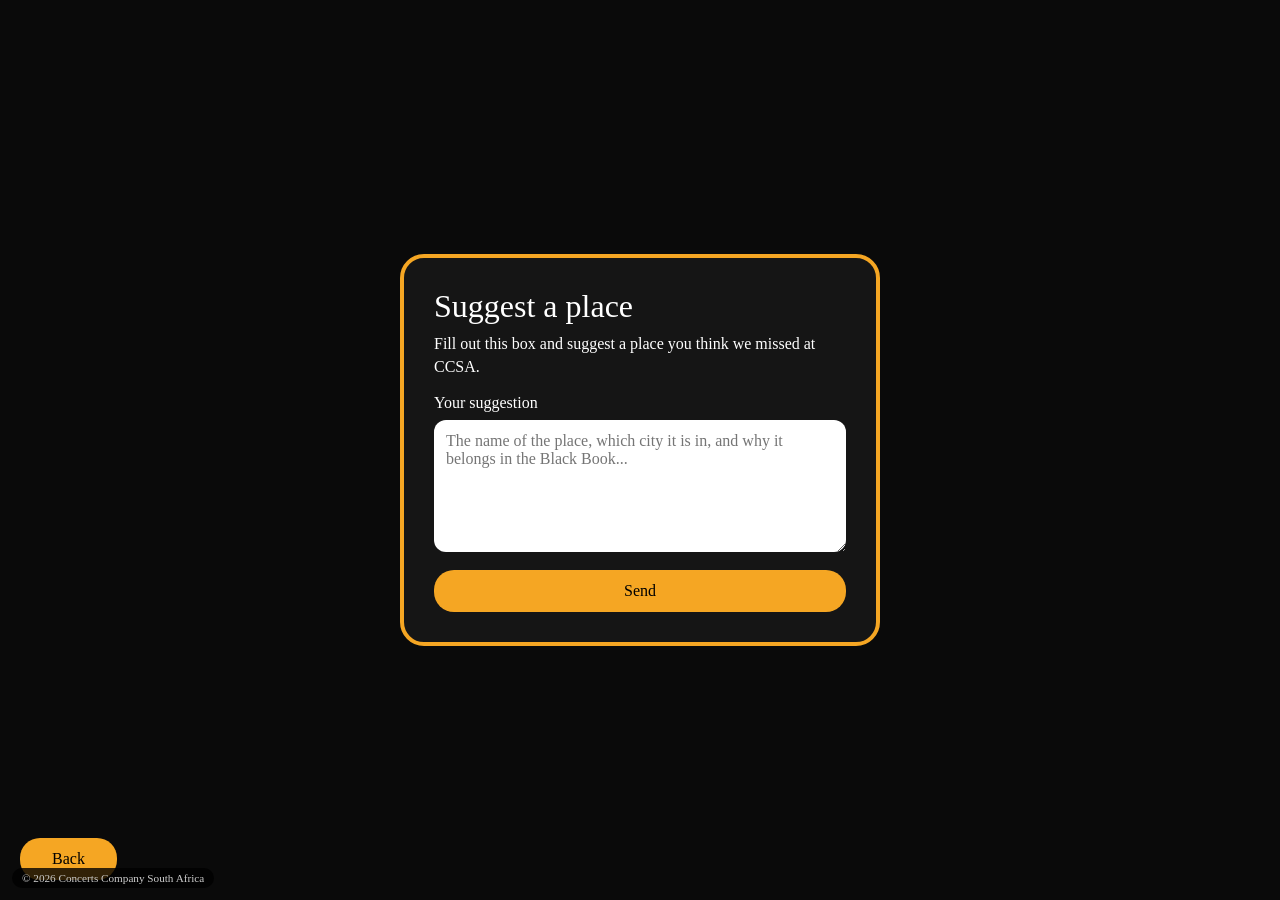
<file: contribute.html>
<!DOCTYPE html>
<html lang="en">
<head>
    <meta charset="UTF-8">
    <meta name="viewport" content="width=device-width, initial-scale=1.0">
    <title>Suggest a place | CCSA</title>
    <link rel="stylesheet" href="style.css">
</head>
<body class="suggest-body">
    <main class="suggest-card">
        <h1>Suggest a place</h1>
        <p>Fill out this box and suggest a place you think we missed at CCSA.</p>

        <form id="suggest-form">
            <label for="suggestion">Your suggestion</label>
            <textarea id="suggestion" rows="6" maxlength="1000" required
                placeholder="The name of the place, which city it is in, and why it belongs in the Black Book..."></textarea>
            <button type="submit" class="send-btn">Send</button>
        </form>

        <p id="suggest-thanks" class="suggest-thanks" hidden>Sent! Thank you for helping us grow the Black Book.</p>
    </main>

    <button type="button" id="back-btn" class="back-btn">Back</button>

    <script src="suggest.js"></script>
</body>
</html>
</file>
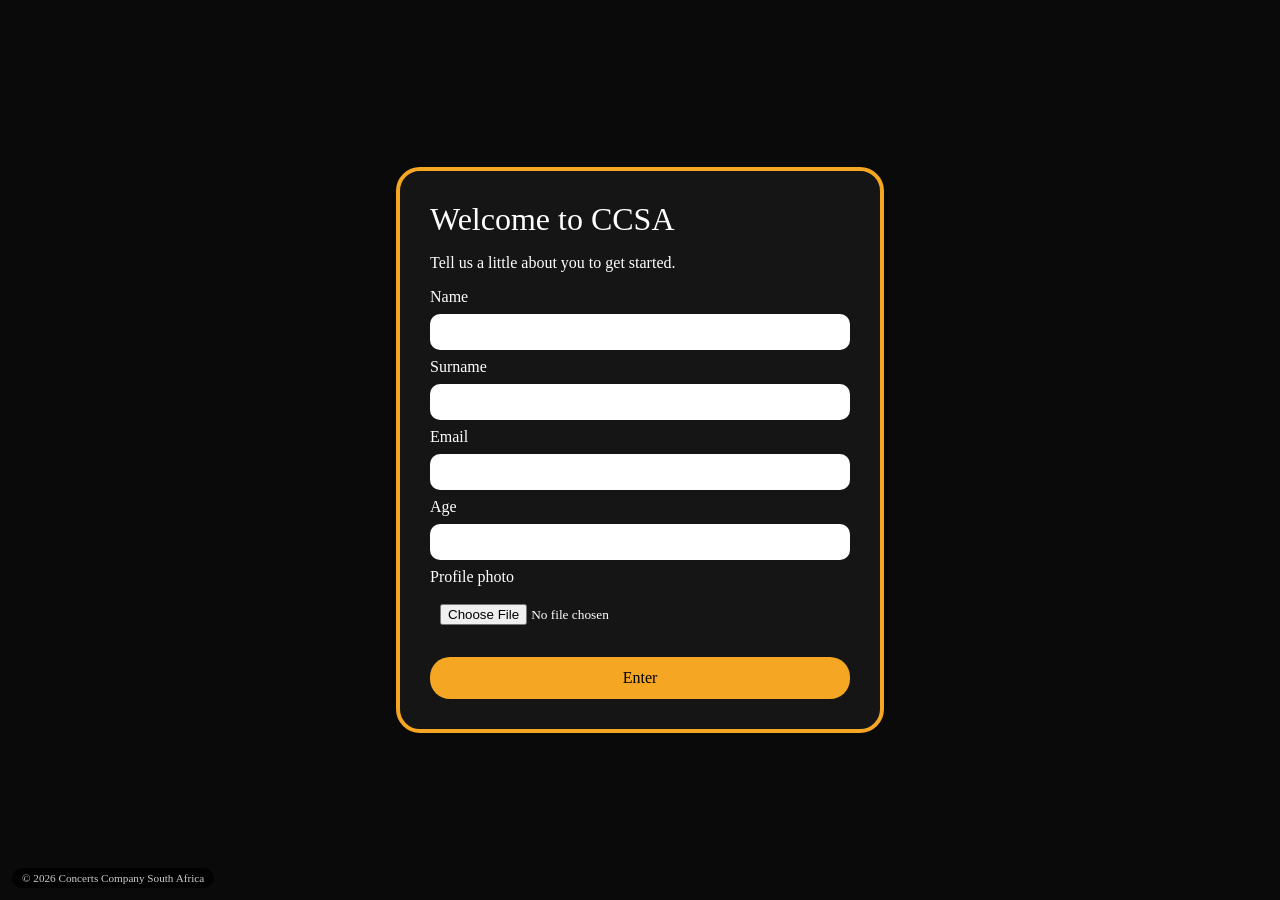
<file: welcome.html>
<!DOCTYPE html>
<html lang="en">
<head>
    <meta charset="UTF-8">
    <meta name="viewport" content="width=device-width, initial-scale=1.0">
    <title>Welcome to CCSA</title>
    <link rel="stylesheet" href="style.css">
</head>
<body class="welcome-body">
    <main class="welcome-card">
        <h1>Welcome to CCSA</h1>
        <p>Tell us a little about you to get started.</p>

        <form id="welcome-form">
            <label for="first-name">Name</label>
            <input type="text" id="first-name" required>

            <label for="last-name">Surname</label>
            <input type="text" id="last-name" required>

            <label for="email">Email</label>
            <input type="email" id="email" required>

            <label for="age">Age</label>
            <input type="number" id="age" min="1" max="120" required>

            <label for="photo">Profile photo</label>
            <input type="file" id="photo" accept="image/*" required>

            <button type="submit">Enter</button>
        </form>
    </main>

    <script src="welcome.js"></script>
</body>
</html>
</file>
<file: style.css>
body {
    margin: 0;
}

/* Header */
header {
    position: relative;
    z-index: 1;
    height: 70px;
    box-sizing: border-box;
    display: flex;
    align-items: center;
    justify-content: center;
    padding: 0;
    background: black;
    color: white;
}

header h1 {
    margin: 0;
    font-family: Georgia, serif;
    font-weight: normal;
    font-size: 1.8rem;
}

/* Home page map and city cards */
#map {
    position: fixed;
    inset: 0;
    z-index: -1;
}

.cities {
    display: flex;
    gap: 20px;
    justify-content: center;
    padding: 40px 20px;
}

.card {
    position: relative;
    display: flex;
    flex-direction: column;
    align-items: center;
    width: 280px;
    height: 360px;
    padding: 0;
    overflow: hidden;
    border: 4px solid black;
    border-radius: 24px;
    font-size: 2rem;
    text-decoration: none;
    color: black;
}

.card img {
    width: 100%;
    height: 100%;
    object-fit: cover;
}

.card span {
    position: absolute;
    inset: 0;
    display: flex;
    align-items: center;
    justify-content: center;
    padding: 0;
}

.card:nth-child(1) { color: goldenrod; }
.card:nth-child(2) { color: deepskyblue; }
.card:nth-child(3) { color: limegreen; }

/* Sidebar menu */
#sidebar {
    position: fixed;
    top: 0;
    left: 0;
    bottom: 0;
    width: 210px;
    z-index: 2000;
    background: #0a0a0a;
    display: flex;
    flex-direction: column;
    justify-content: space-evenly;
    padding: 20px;
    box-sizing: border-box;
    transform: translateX(-100%);
    transition: transform 0.3s ease;
}

#sidebar.open {
    transform: translateX(0);
}

#sidebar a {
    font-family: Georgia, serif;
    font-size: 1.6rem;
    text-decoration: none;
}

.nav-blue { color: deepskyblue; }
.nav-red { color: red; }
.nav-yellow { color: #e6e65a; }
.nav-white { color: white; }
.nav-purple { color: orchid; }

#menu-btn {
    position: fixed;
    top: 6px;
    left: 12px;
    z-index: 2100;
    background: none;
    border: none;
    color: white;
    font-size: 2rem;
    cursor: pointer;
}

/* City, profile, Black Book and concert pages */
#city-map {
    height: calc(100vh - 70px);
}

#city-panel {
    position: absolute;
    top: 70px;
    left: 0;
    bottom: 0;
    width: 280px;
    z-index: 1000;
    background: #151515;
    color: white;
    font-family: Georgia, serif;
    padding: 20px;
    box-sizing: border-box;
    border-radius: 0;
    overflow-y: auto;
    transform: translateX(-100%);
    transition: transform 0.3s ease;
}

#city-panel.open {
    transform: translateX(0);
}

#panel-text {
    margin: 0 0 16px;
    font-size: 1.1rem;
    line-height: 1.4;
}

#panel-image {
    width: 100%;
    height: 200px;
    object-fit: cover;
    border: 4px solid #f5a623;
    border-radius: 20px;
}

.category-title {
    margin: 20px 0 10px;
    font-weight: normal;
    font-size: 1.4rem;
}

.category-list {
    display: flex;
    flex-direction: column;
    gap: 10px;
}

.category-list button {
    padding: 12px;
    border: none;
    border-radius: 20px;
    background: #f5a623;
    font-family: Georgia, serif;
    font-size: 1rem;
    cursor: pointer;
}

/* Explore The Black Book link */
.blackbook-link {
    display: flex;
    align-items: center;
    gap: 12px;
    margin-top: 24px;
    color: white;
    text-decoration: none;
}

.b-badge {
    width: 46px;
    height: 46px;
    display: grid;
    place-items: center;
    flex-shrink: 0;
    border: 3px solid #b8721d;
    border-radius: 50%;
    background: #f5e0c0;
    color: #5a3510;
    font-family: Georgia, serif;
    font-size: 1.6rem;
}

.b-text {
    font-size: 0.85rem;
    line-height: 1.25;
}

.profile-photo {
    width: 100%;
    height: 220px;
    object-fit: cover;
    border: 6px solid deepskyblue;
    border-radius: 24px;
}

.blackbook-image {
    height: 200px;
    background: #f5a623;
    border: 6px solid #f5a623;
    border-radius: 24px;
    overflow: hidden;
}

.blackbook-image img {
    width: 100%;
    height: 100%;
    object-fit: cover;
}

.panel-buttons {
    display: flex;
    gap: 8px;
    margin-top: 20px;
}

.panel-buttons button {
    flex: 1;
    padding: 8px 4px;
    border: none;
    border-radius: 20px;
    background: #f5a623;
    font-family: Georgia, serif;
    font-size: 0.8rem;
    cursor: pointer;
}

/* City badge */
#city-badge {
    position: fixed;
    right: 20px;
    bottom: 20px;
    z-index: 1100;
    width: 110px;
    height: 140px;
    padding: 0;
    border: 5px solid black;
    border-radius: 20px;
    overflow: hidden;
    cursor: pointer;
    background: white;
}

#city-badge img {
    width: 100%;
    height: 100%;
    object-fit: cover;
}

#badge-label {
    position: absolute;
    inset: 0;
    display: flex;
    align-items: center;
    justify-content: center;
    font-family: Georgia, serif;
    font-size: 1.6rem;
    color: goldenrod;
}

/* Contribute message */
#contribute-note {
    position: fixed;
    z-index: 3000;
    max-width: 160px;
    padding: 6px 12px;
    background: #f5a623;
    color: black;
    font-family: Georgia, serif;
    font-size: 0.75rem;
    border-radius: 12px;
    opacity: 0;
    pointer-events: none;
    transition: opacity 0.3s ease;
}

#contribute-note.show {
    opacity: 1;
}

/* Concert menu */
.concerts-body {
    margin: 0;
    min-height: 100vh;
    background: #0a0a0a;
    color: white;
    font-family: Georgia, serif;
}

#bg-video {
    position: fixed;
    inset: 0;
    width: 100%;
    height: 100%;
    object-fit: cover;
    filter: blur(8px) brightness(0.5);
    transform: scale(1.1);
    z-index: -1;
}

.concerts-back {
    position: fixed;
    top: 16px;
    left: 20px;
    color: white;
    text-decoration: none;
}

.concerts-content {
    min-height: 100vh;
    display: flex;
    flex-direction: column;
    align-items: center;
    justify-content: center;
    gap: 20px;
    padding: 20px;
    text-align: center;
}

.concerts-content h1 {
    margin: 0;
    font-weight: normal;
    font-size: clamp(2rem, 6vw, 3.5rem);
}

#concert-list {
    display: flex;
    flex-direction: column;
    gap: 14px;
}

.concert-option {
    display: block;
    min-width: 280px;
    padding: 18px 26px;
    border: 3px solid #f5a623;
    border-radius: 24px;
    background: rgba(0, 0, 0, 0.55);
    color: white;
    text-decoration: none;
}

.concert-option strong {
    display: block;
    font-size: 1.5rem;
    font-weight: normal;
}

.concert-option span {
    color: #f5a623;
}

/* Sign-in page */
.welcome-body {
    min-height: 100vh;
    display: grid;
    place-items: center;
    background: #0a0a0a;
    font-family: Georgia, serif;
    color: white;
}

.welcome-card {
    width: min(420px, 90vw);
    padding: 30px;
    background: #151515;
    border: 4px solid #f5a623;
    border-radius: 24px;
}

.welcome-card h1 {
    margin: 0 0 6px;
    font-weight: normal;
}

.welcome-card form {
    display: flex;
    flex-direction: column;
    gap: 8px;
}

.welcome-card input {
    padding: 10px;
    border-radius: 10px;
    border: none;
    font-family: inherit;
}

.welcome-card button {
    margin-top: 14px;
    padding: 12px;
    border: none;
    border-radius: 20px;
    background: #f5a623;
    font-family: inherit;
    font-size: 1rem;
    cursor: pointer;
}

.panel-note {
    margin: 0 0 16px;
    font-size: 1.1rem;
    line-height: 1.4;
}

#food-text {
    margin: 16px 0 0;
}

/* Restaurant page */
.blackbook-head {
    display: flex;
    align-items: center;
    gap: 10px;
    margin-bottom: 14px;
    color: white;
    text-decoration: none;
    font-size: 1.1rem;
}

.b-badge.small {
    width: 34px;
    height: 34px;
    font-size: 1.2rem;
    text-decoration: none;
}

.rest-photo {
    height: 200px;
    border: 6px solid #f5a623;
    border-radius: 24px;
    background: #f5a623;
    overflow: hidden;
}

.rest-photo img {
    width: 100%;
    height: 100%;
    object-fit: cover;
}

.rate-box {
    margin-top: 14px;
    padding: 12px 14px;
    border: 4px solid #e6007e;
    border-radius: 18px;
    background: #f58fc8;
    color: black;
    line-height: 1.3;
}

.stars {
    display: flex;
    gap: 6px;
    margin-top: 10px;
}

.stars button {
    border: none;
    background: none;
    color: #555;
    font-size: 2rem;
    line-height: 1;
    cursor: pointer;
    padding: 0;
}

.stars button.on {
    color: #f5d90a;
}

.rest-card {
    position: fixed;
    top: 150px;
    right: 40px;
    z-index: 1050;
    width: 300px;
    padding: 14px;
    border-radius: 22px;
    background: #e6007e;
    color: white;
    font-family: Georgia, serif;
}

.rest-card > img {
    width: 100px;
    height: 100px;
    object-fit: cover;
    border-radius: 12px;
    float: left;
    margin-right: 12px;
}

.rest-card-info {
    display: flex;
    gap: 10px;
    align-items: flex-start;
    min-height: 100px;
}

.rest-card-info p {
    margin: 0;
    font-size: 0.7rem;
}

.rest-card h2 {
    clear: both;
    margin: 12px 0 6px;
    font-weight: normal;
    font-size: 1.3rem;
}

.rest-card-meta {
    display: flex;
    justify-content: space-between;
    font-size: 0.75rem;
}

@media (max-width: 700px) {
    .rest-card {
        top: auto;
        bottom: 20px;
        right: 10px;
        left: 10px;
        width: auto;
    }
}

/* Spots switch */
.spots-toggle {
    width: 100%;
    display: flex;
    align-items: center;
    justify-content: space-between;
    margin-top: 16px;
    padding: 12px 16px;
    border: 2px solid #f5a623;
    border-radius: 20px;
    background: transparent;
    color: white;
    font-family: Georgia, serif;
    font-size: 1.1rem;
    cursor: pointer;
}

.spots-toggle .switch {
    position: relative;
    width: 44px;
    height: 24px;
    border-radius: 999px;
    background: #555;
    transition: background 0.2s ease;
}

.spots-toggle .switch::after {
    content: '';
    position: absolute;
    top: 3px;
    left: 3px;
    width: 18px;
    height: 18px;
    border-radius: 50%;
    background: white;
    transition: transform 0.2s ease;
}

.spots-toggle[aria-pressed="true"] .switch {
    background: #f5a623;
}

.spots-toggle[aria-pressed="true"] .switch::after {
    transform: translateX(20px);
}

/* Pink box extras */
.rest-card[hidden] {
    display: none;
}

.save-btn {
    position: absolute;
    top: 10px;
    right: 12px;
    background: none;
    border: none;
    color: white;
    font-size: 1.6rem;
    line-height: 1;
    cursor: pointer;
}

.rest-card-info {
    padding-right: 28px;
}

.rest-card-links {
    display: flex;
    flex-wrap: wrap;
    gap: 12px;
    margin-top: 10px;
    font-size: 0.8rem;
}

.rest-card-links a {
    color: white;
}

.rest-card-links .muted {
    opacity: 0.7;
}

/* Saved spots list */
.saved-list {
    list-style: none;
    margin: 0;
    padding: 0;
    display: flex;
    flex-direction: column;
    gap: 10px;
}

.saved-list li button {
    width: 100%;
    text-align: left;
    padding: 12px 14px;
    border: 2px solid #f5a623;
    border-radius: 16px;
    background: transparent;
    color: white;
    font-family: Georgia, serif;
    font-size: 1rem;
    cursor: pointer;
}

.saved-list small {
    display: block;
    color: #f5a623;
}

.saved-list .state {
    color: #aaa;
}

/* Black Book top spots */
.top-spots {
    margin-top: 20px;
}

.top-spots h3 {
    margin: 0 0 10px;
    font-weight: normal;
    font-size: 1.4rem;
}

.top-spots ul {
    list-style: none;
    margin: 0;
    padding: 0;
    display: flex;
    flex-direction: column;
    gap: 10px;
}

.top-spots li {
    padding: 10px 12px;
    border: 2px solid #f5a623;
    border-radius: 16px;
}

.top-spots li strong {
    display: block;
    margin-bottom: 6px;
    font-weight: normal;
}

.top-spots textarea {
    width: 100%;
    box-sizing: border-box;
    padding: 8px;
    border: none;
    border-radius: 10px;
    background: #222;
    color: #f5a623;
    font-family: Georgia, serif;
    font-size: 0.85rem;
    resize: vertical;
}

/* Add as top spot button on the pink box */
.top-btn {
    width: 100%;
    margin-top: 12px;
    padding: 10px;
    border: 2px solid white;
    border-radius: 16px;
    background: transparent;
    color: white;
    font-family: Georgia, serif;
    font-size: 0.9rem;
    cursor: pointer;
}

.top-btn[aria-pressed="true"] {
    background: #f5d90a;
    border-color: #f5d90a;
    color: black;
}

/* Black Book top spots extras */
.top-spots .top-name {
    display: block;
    color: white;
    text-decoration: underline;
}

.top-spots li small {
    display: block;
    margin: 2px 0 6px;
    color: #f5a623;
}

.top-spots .top-remove {
    margin-top: 6px;
    padding: 4px 12px;
    border: 1px solid #f5a623;
    border-radius: 12px;
    background: transparent;
    color: #f5a623;
    font-family: Georgia, serif;
    font-size: 0.75rem;
    cursor: pointer;
}

.top-spots .state {
    padding: 10px 12px;
    border: 2px dashed #555;
    border-radius: 16px;
    color: #aaa;
    font-size: 0.85rem;
}

/* My Concert button */
.concert-btn {
    display: block;
    margin-top: 16px;
    padding: 12px;
    border-radius: 20px;
    background: #f5a623;
    color: black;
    text-align: center;
    text-decoration: none;
    font-family: Georgia, serif;
    font-size: 1rem;
}

/* Collapsible sections */
.acc {
    margin-top: 12px;
    border: 2px solid #f5a623;
    border-radius: 16px;
    overflow: hidden;
}

.acc summary {
    display: flex;
    align-items: center;
    justify-content: space-between;
    padding: 12px 16px;
    list-style: none;
    font-size: 1.1rem;
    cursor: pointer;
}

.acc summary::-webkit-details-marker {
    display: none;
}

.acc summary::after {
    content: '\25BE';
    color: #f5a623;
    transition: transform 0.2s ease;
}

.acc[open] summary::after {
    transform: rotate(180deg);
}

.acc > .top-spots,
.acc > .city-spots {
    margin-top: 0;
    padding: 0 12px 12px;
}

/* City spot lists */
.city-spots h4 {
    margin: 10px 0 6px;
    font-weight: normal;
    font-size: 0.9rem;
    color: #f5a623;
}

.city-list {
    list-style: none;
    margin: 0;
    padding: 0;
    display: flex;
    flex-direction: column;
    gap: 6px;
}

.city-list a {
    display: block;
    padding: 8px 12px;
    border-radius: 12px;
    background: #222;
    color: white;
    text-decoration: none;
    font-size: 0.9rem;
}

.city-list a small {
    display: block;
    color: #f5a623;
}

/* Profile page */
.profile-head {
    display: flex;
    align-items: center;
    gap: 12px;
    margin-bottom: 14px;
}

.profile-head h2 {
    margin: 0;
    font-weight: normal;
    font-size: 1.1rem;
    line-height: 1.2;
}

.profile-icon {
    width: 52px;
    height: 52px;
    flex-shrink: 0;
}

.profile-row {
    display: flex;
    align-items: center;
    gap: 12px;
    margin-top: 16px;
}

.profile-links {
    flex: 1;
    display: flex;
    flex-direction: column;
    gap: 12px;
}

.blue-btn {
    display: block;
    width: 100%;
    box-sizing: border-box;
    padding: 14px 12px;
    border: none;
    border-radius: 20px;
    background: #1fd1ff;
    color: white;
    font-family: Georgia, serif;
    font-size: 1rem;
    text-align: center;
    text-decoration: none;
    text-shadow: 0 1px 2px rgba(0, 0, 0, 0.35);
    cursor: pointer;
}

.profile-badges {
    display: flex;
    flex-direction: column;
    gap: 14px;
}

.mini-badge {
    display: flex;
    align-items: center;
    gap: 8px;
    color: white;
    text-decoration: none;
    font-size: 0.7rem;
    line-height: 1.2;
}

.mini-badge .b-badge {
    width: 40px;
    height: 40px;
    font-size: 1.4rem;
}

.b-badge.concert {
    border-color: #8e1b8e;
    background: #f0d9a8;
    color: #6a136a;
}

/* Bottom bar (all map pages) */
#map-bar {
    position: fixed;
    right: 0;
    bottom: 0;
    z-index: 1100;
    display: flex;
    align-items: center;
    gap: 18px;
    padding: 8px 14px;
    background: black;
    font-family: Georgia, serif;
}

#map-bar a {
    display: flex;
    align-items: center;
    gap: 6px;
    font-size: 1rem;
    text-decoration: none;
}

.bar-icon {
    display: inline-flex;
}

.bar-icon svg {
    width: 22px;
    height: 22px;
}

.bar-home { color: white; }
.bar-profile { color: red; }
.bar-contribute { color: gold; }

#map-bar .leaflet-control-zoom {
    margin: 0;
    float: none;
}

/* Red profile symbol, top right */
#top-profile {
    position: fixed;
    top: 8px;
    right: 14px;
    z-index: 1100;
    width: 54px;
    height: 54px;
}

#top-profile svg {
    width: 100%;
    height: 100%;
}

/* Keep the badge and panel clear of the bar */
.has-bar #city-badge { bottom: 70px; }
.has-bar #city-panel { padding-bottom: 70px; }

@media (max-width: 700px) {
    #map-bar {
        left: 0;
        justify-content: center;
    }

    /* On spot pages the pink card sits at the bottom, so lift the badge to the top */
    .rest-card:not([hidden]) ~ #city-badge {
        bottom: auto;
        top: 80px;
        right: 12px;
    }
}
/* Concert page */
.concert-head {
    display: flex;
    align-items: center;
    gap: 10px;
    margin-bottom: 14px;
}

.concert-head h2 {
    margin: 0;
    font-weight: normal;
    font-size: 1.2rem;
}

#concert-text {
    margin-top: 14px;
}

.rate-box.concert-rate {
    border-color: #2e8b1f;
    background: #6cc24a;
}

.concert-card {
    position: fixed;
    top: 150px;
    right: 40px;
    z-index: 1050;
    width: 300px;
    box-sizing: border-box;
    max-height: calc(100vh - 230px);
    overflow-y: auto;
    padding: 14px;
    border: 4px solid #7a1fd1;
    border-radius: 22px;
    background: #cf93f5;
    color: #2b0b4a;
    font-family: Georgia, serif;
}

.concert-card-top {
    display: flex;
    align-items: flex-start;
    gap: 12px;
}

.concert-card-top img {
    width: 100px;
    height: 100px;
    flex-shrink: 0;
    object-fit: cover;
    border-radius: 12px;
    background: #7a1fd1;
}

.cc-tabs {
    flex: 1;
    display: flex;
    flex-direction: column;
    gap: 6px;
}

.cc-tab {
    padding: 6px 10px;
    border: 2px solid #7a1fd1;
    border-radius: 14px;
    background: transparent;
    color: #2b0b4a;
    font-family: Georgia, serif;
    font-size: 0.8rem;
    text-align: left;
    cursor: pointer;
}

.cc-tab.active {
    background: #7a1fd1;
    color: white;
}

.concert-card-body {
    margin-top: 10px;
    max-height: 120px;
    overflow-y: auto;
    font-size: 0.75rem;
    line-height: 1.35;
}

.concert-card-body strong {
    display: block;
    margin-bottom: 4px;
}

.concert-card-body p {
    margin: 0;
}

.concert-card-body ul {
    margin: 0;
    padding-left: 16px;
}

.concert-card h2 {
    margin: 10px 0 4px;
    font-weight: normal;
    font-size: 1.2rem;
}

.concert-card-foot {
    display: flex;
    justify-content: space-between;
    align-items: center;
    font-size: 0.8rem;
}

.rate-now {
    padding: 0;
    border: none;
    background: none;
    color: #2b0b4a;
    font-family: inherit;
    font-size: inherit;
    text-decoration: underline;
    cursor: pointer;
}

@media (max-width: 700px) {
    .concert-card {
        top: auto;
        bottom: 70px;
        right: 10px;
        left: 10px;
        width: auto;
        max-height: 55vh;
    }

    /* The purple box sits at the bottom, so lift the badge to the top */
    .concert-card ~ #city-badge {
        bottom: auto;
        top: 80px;
        right: 12px;
    }
}
/* ===== Latest changes ===== */

/* Profile photo inside the red circles */
.avatar-ring {
    display: inline-block;
    box-sizing: border-box;
    padding: 3px;
    border-radius: 50%;
    background: #e11d1d;
    line-height: 0;
}

.avatar-ring img {
    width: 100%;
    height: 100%;
    display: block;
    border-radius: 50%;
    object-fit: cover;
}

#top-profile .avatar-ring {
    width: 54px;
    height: 54px;
}

.bar-icon .avatar-ring {
    width: 26px;
    height: 26px;
    padding: 2px;
}

.profile-head .avatar-ring {
    width: 52px;
    height: 52px;
}

/* Stars inside the pink rating box */
.rate-box .stars {
    margin-top: 8px;
}

.rate-box .stars button {
    color: rgba(0, 0, 0, 0.3);
    font-size: 1.9rem;
}

.rate-box .stars button.on {
    color: #f5d90a;
    text-shadow: 0 0 2px rgba(0, 0, 0, 0.7);
}

/* Pink card: higher up on desktop so the badge never covers it, clear of the bar on phones */
@media (min-width: 701px) {
    .rest-card {
        top: 90px;
    }
}

@media (max-width: 700px) {
    .rest-card {
        bottom: 70px;
    }
}

/* Tighter left panel on short screens so the ratings show without scrolling */
@media (max-height: 800px) {
    .rest-photo,
    .blackbook-image {
        height: 140px;
    }
}

/* My Concert link under Explore The Black Book */
.concert-link {
    margin-top: 14px;
}

/* Note that fades away */
#ccsa-note {
    position: fixed;
    z-index: 3000;
    max-width: 180px;
    box-sizing: border-box;
    padding: 8px 14px;
    border-radius: 14px;
    background: #f5a623;
    color: black;
    font-family: Georgia, serif;
    font-size: 0.8rem;
    line-height: 1.3;
    opacity: 0;
    pointer-events: none;
    transition: opacity 0.4s ease;
}

#ccsa-note.show {
    opacity: 1;
}

/* Suggest a place page */
.suggest-body {
    min-height: 100vh;
    display: grid;
    place-items: center;
    background: #0a0a0a;
    font-family: Georgia, serif;
    color: white;
}

.suggest-card {
    width: min(480px, 90vw);
    box-sizing: border-box;
    padding: 30px;
    background: #151515;
    border: 4px solid #f5a623;
    border-radius: 24px;
}

.suggest-card h1 {
    margin: 0 0 8px;
    font-weight: normal;
}

.suggest-card p {
    margin: 0 0 16px;
    line-height: 1.4;
}

.suggest-card form {
    display: flex;
    flex-direction: column;
    gap: 8px;
}

.suggest-card textarea {
    padding: 12px;
    border: none;
    border-radius: 12px;
    font-family: inherit;
    font-size: 1rem;
    resize: vertical;
}

.send-btn {
    margin-top: 10px;
    padding: 12px;
    border: none;
    border-radius: 20px;
    background: #f5a623;
    color: black;
    font-family: inherit;
    font-size: 1rem;
    cursor: pointer;
}

.send-btn:disabled {
    opacity: 0.7;
    cursor: default;
}

.suggest-card .suggest-thanks {
    margin: 16px 0 0;
    color: #f5a623;
}

.back-btn {
    position: fixed;
    left: 20px;
    bottom: 20px;
    padding: 12px 32px;
    border: none;
    border-radius: 20px;
    background: #f5a623;
    color: black;
    font-family: Georgia, serif;
    font-size: 1rem;
    cursor: pointer;
}
/* ===== Balance, ratings row, note and copyright ===== */

/* Reviews row in the pink box */
.rest-card-reviews {
    display: flex;
    justify-content: space-between;
    align-items: center;
    margin-top: 10px;
    font-size: 0.8rem;
}

.rest-card .rate-now {
    color: white;
}

/* Cards sit at the same height and never run off the screen */
.rest-card,
.concert-card {
    top: 90px;
    max-height: calc(100vh - 240px);
    overflow-y: auto;
}

/* The hint note: smaller, beside the badge */
#ccsa-note {
    max-width: 150px;
    padding: 5px 10px;
    font-size: 0.7rem;
}

/* Copyright box at the bottom of every page */
body::after {
    content: "© 2026 Concerts Company South Africa";
    position: fixed;
    left: 12px;
    bottom: 12px;
    z-index: 1200;
    padding: 4px 10px;
    border-radius: 10px;
    background: rgba(0, 0, 0, 0.8);
    color: #ccc;
    font-family: Georgia, serif;
    font-size: 0.7rem;
    pointer-events: none;
}

/* Narrower screens: cards drop to the bottom, the badge moves to the top, nothing overlaps */
@media (max-width: 1000px) {
    .rest-card,
    .concert-card {
        top: auto;
        bottom: 70px;
        left: auto;
        right: 10px;
        width: 300px;
        max-height: 55vh;
    }

    .rest-card:not([hidden]) ~ #city-badge,
    .concert-card ~ #city-badge {
        bottom: auto;
        top: 80px;
        right: 12px;
    }
}

@media (max-width: 700px) {
    .rest-card,
    .concert-card {
        left: 10px;
        right: 10px;
        width: auto;
    }

    body::after {
        bottom: 48px;
        left: 8px;
        font-size: 0.6rem;
    }
}
/* Weather box */
.weather-box {
    margin-top: 16px;
    padding: 12px 14px;
    border: 2px solid #f5a623;
    border-radius: 16px;
    font-size: 0.95rem;
    line-height: 1.35;
}

.weather-box strong {
    display: block;
    font-size: 1.6rem;
    font-weight: normal;
}

.weather-box small {
    color: #f5a623;
}

.weather-box .weather-error {
    color: #ff9a9a;
}

.weather-box button {
    margin-top: 8px;
    padding: 6px 14px;
    border: none;
    border-radius: 12px;
    background: #f5a623;
    font-family: Georgia, serif;
    cursor: pointer;
}
/* ===== Mobile friendly: smaller layout, nothing stacked on top of anything ===== */
@media (max-width: 700px) {

    /* Header: smaller, with room for the menu button and profile circle */
    header {
        height: 52px;
        padding: 0 54px;
    }

    header h1 {
        font-size: 0.8rem;
        line-height: 1.2;
        text-align: center;
    }

    #menu-btn {
        top: 4px;
        left: 6px;
        font-size: 1.6rem;
    }

    #top-profile,
    #top-profile .avatar-ring {
        width: 38px;
        height: 38px;
    }

    #top-profile {
        top: 7px;
        right: 8px;
    }

    #sidebar {
        width: 170px;
        padding: 14px;
    }

    #sidebar a {
        font-size: 1.15rem;
    }

    /* Map fills the space between the header and the bottom bar */
    #city-map {
        height: calc(100vh - 52px);
        height: calc(100dvh - 52px);
    }

    /* Home page city cards: wrap and shrink */
    .cities {
        flex-wrap: wrap;
        gap: 12px;
        padding: 16px 10px;
    }

    .card {
        width: 42vw;
        max-width: 170px;
        height: 210px;
        border-width: 3px;
        border-radius: 18px;
        font-size: 1.4rem;
    }

    /* Side panel: a compact strip under the header */
    #city-panel,
    .has-bar #city-panel {
        top: 52px;
        bottom: auto;
        width: min(280px, 82vw);
        max-height: 40vh;
        padding: 10px 12px 12px;
        font-size: 0.9rem;
        border-radius: 0 0 16px 0;
    }

    /* Pages with no bottom card (city, profile, Black Book, saved) can use more height */
    body:not(:has(.rest-card)):not(:has(.concert-card)) #city-panel {
        max-height: calc(100dvh - 52px - 48px);
    }

    #panel-text,
    .panel-note {
        margin: 0 0 8px;
        font-size: 0.85rem;
        line-height: 1.3;
    }

    #city-panel h2 {
        font-size: 1rem;
    }

    #panel-image,
    .rest-photo,
    .blackbook-image {
        height: 100px;
        border-width: 4px;
        border-radius: 16px;
    }

    .profile-photo {
        height: 130px;
        border-width: 4px;
        border-radius: 16px;
    }

    .category-title {
        margin: 12px 0 6px;
        font-size: 1.1rem;
    }

    .category-list {
        gap: 6px;
    }

    .category-list button {
        padding: 8px;
        font-size: 0.85rem;
    }

    .weather-box {
        margin-top: 10px;
        padding: 8px 10px;
        font-size: 0.8rem;
    }

    .weather-box strong {
        font-size: 1.3rem;
    }

    .blackbook-link,
    .concert-link {
        margin-top: 10px;
        gap: 8px;
    }

    .b-badge {
        width: 34px;
        height: 34px;
        font-size: 1.2rem;
    }

    .b-text {
        font-size: 0.75rem;
    }

    .rate-box {
        margin-top: 8px;
        padding: 8px 10px;
        font-size: 0.8rem;
        border-width: 3px;
        border-radius: 14px;
    }

    .stars button,
    .rate-box .stars button {
        font-size: 1.5rem;
    }

    .concert-btn {
        margin-top: 10px;
        padding: 8px;
        font-size: 0.9rem;
    }

    .panel-buttons {
        gap: 6px;
        margin-top: 10px;
    }

    .panel-buttons button {
        padding: 6px 2px;
        font-size: 0.7rem;
    }

    .acc {
        margin-top: 8px;
    }

    .acc summary {
        padding: 8px 12px;
        font-size: 0.95rem;
    }

    .profile-row {
        gap: 8px;
        margin-top: 10px;
    }

    .blue-btn {
        padding: 8px;
        font-size: 0.85rem;
        border-radius: 14px;
    }

    .spots-toggle {
        margin-top: 10px;
        padding: 8px 12px;
        font-size: 0.95rem;
    }

    /* Bottom bar: full width and compact */
    #map-bar {
        left: 0;
        right: 0;
        justify-content: center;
        gap: 12px;
        padding: 4px 8px;
    }

    #map-bar a {
        font-size: 0.8rem;
        gap: 4px;
    }

    .bar-icon svg {
        width: 18px;
        height: 18px;
    }

    .bar-icon .avatar-ring {
        width: 22px;
        height: 22px;
    }

    #map-bar .leaflet-control-zoom a {
        width: 26px;
        height: 26px;
        line-height: 26px;
    }

    /* Pink and purple cards: small, pinned just above the bar, full width */
    .rest-card,
    .concert-card {
        top: auto;
        bottom: 46px;
        left: 8px;
        right: 8px;
        width: auto;
        max-height: 34vh;
        padding: 10px;
        border-radius: 16px;
    }

    .rest-card-info {
        min-height: 0;
        padding-right: 24px;
    }

    .rest-card-info p {
        font-size: 0.65rem;
        line-height: 1.3;
    }

    .rest-card h2,
    .concert-card h2 {
        margin: 8px 0 4px;
        font-size: 1.05rem;
    }

    .rest-card-meta,
    .rest-card-reviews,
    .concert-card-foot {
        font-size: 0.7rem;
    }

    .rest-card-links {
        gap: 8px;
        margin-top: 6px;
        font-size: 0.7rem;
    }

    .top-btn {
        margin-top: 8px;
        padding: 6px;
        font-size: 0.8rem;
    }

    .concert-card {
        border-width: 3px;
    }

    .concert-card-top {
        gap: 8px;
    }

    .concert-card-top img {
        width: 70px;
        height: 70px;
    }

    .cc-tabs {
        gap: 4px;
    }

    .cc-tab {
        padding: 4px 8px;
        font-size: 0.7rem;
    }

    .concert-card-body {
        max-height: 70px;
        margin-top: 6px;
        font-size: 0.7rem;
    }

    /* City badge: small, on the right, above the bottom bar and clear of the cards */
    #city-badge,
    .has-bar #city-badge,
    .rest-card:not([hidden]) ~ #city-badge,
    .concert-card ~ #city-badge {
        top: auto !important;
        bottom: calc(46px + 34vh + 10px) !important;
        right: 8px !important;
        width: 60px;
        height: 76px;
        border-width: 3px;
        border-radius: 14px;
    }

    /* On pages with no bottom card, the badge can sit lower */
    body:not(:has(.rest-card)):not(:has(.concert-card)) #city-badge {
        bottom: 56px !important;
    }

    #badge-label {
        font-size: 1rem;
    }

    /* Hint note stays small */
    #ccsa-note {
        max-width: 120px;
        font-size: 0.65rem;
    }

    /* The copyright box would sit on top of the cards, so hide it on phones */
    body::after {
        display: none;
    }

    /* Forms and menu pages */
    .welcome-card,
    .suggest-card {
        padding: 18px;
    }

    .concert-option {
        min-width: 0;
        width: 80vw;
        padding: 12px 16px;
    }

    .concert-option strong {
        font-size: 1.2rem;
    }

    .back-btn {
        bottom: 12px;
        left: 12px;
        padding: 8px 22px;
        font-size: 0.9rem;
    }
}

/* Very short screens (phones turned sideways) */
@media (max-height: 500px) {
    #city-panel,
    .has-bar #city-panel {
        max-height: calc(100dvh - 52px - 48px);
    }

    .rest-card,
    .concert-card {
        max-height: 40vh;
    }
}
</file>
